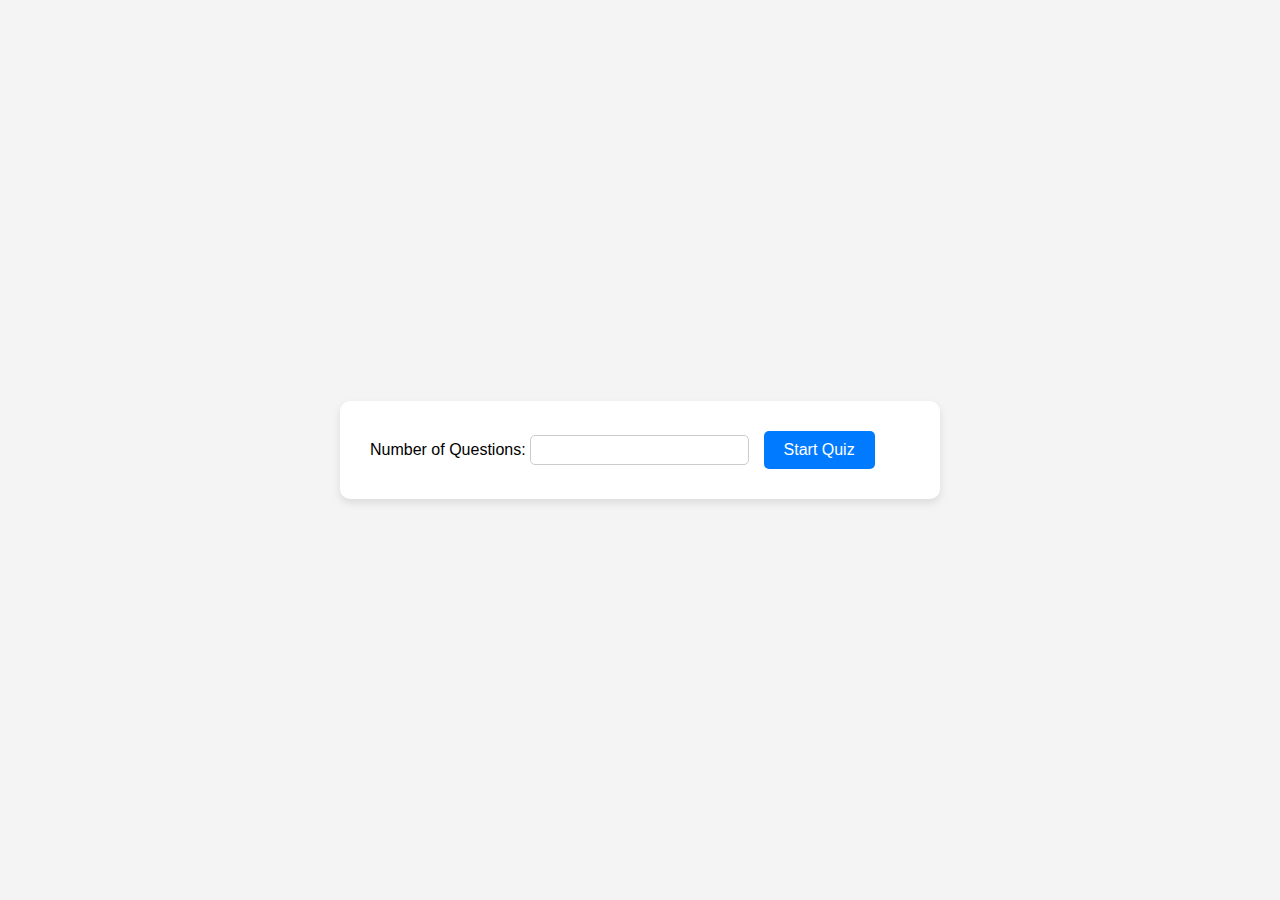
<file: index.html>
<!DOCTYPE html>
<html lang="en">
  <head>
    <meta charset="UTF-8" />
    <meta name="viewport" content="width=device-width, initial-scale=1.0" />
    <title>Multiple Choice Quiz</title>
    <link rel="stylesheet" href="style.css" />
  </head>
  <body>
    <div id="quiz-container">
      <div>
        <label for="num-questions">Number of Questions:</label>
        <input type="number" id="num-questions" min="1" />
        <button id="start-btn">Start Quiz</button>
      </div>
      <div id="question"></div>
      <div id="options"></div>
    </div>

    <script src="script.js"></script>
  </body>
</html>
</file>
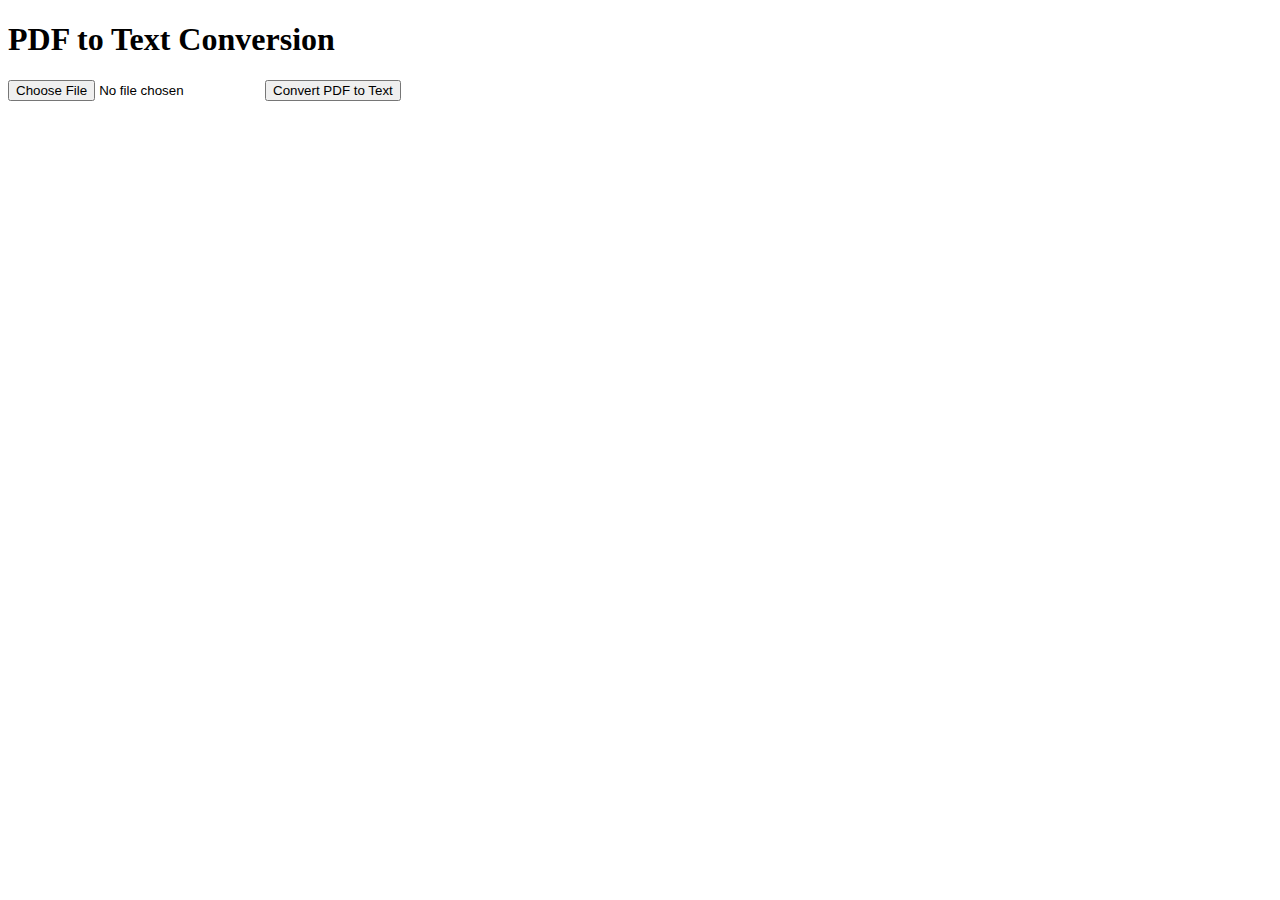
<file: inputDoc.html>
<!DOCTYPE html>
<html>
  <head>
    <title>PDF to Text Conversion</title>
  </head>
  <body>
    <h1>PDF to Text Conversion</h1>
    <form id="pdf-form" enctype="multipart/form-data">
      <input type="file" name="pdf_file" accept=".pdf" required />
      <button type="submit">Convert PDF to Text</button>
    </form>
    <pre id="text-output"></pre>
    <script>
      const form = document.getElementById("pdf-form");
      const textOutput = document.getElementById("text-output");

      form.addEventListener("submit", (event) => {
        event.preventDefault();
        const formData = new FormData(form);

        fetch("http://127.0.0.1:5000/convert", {
          // Update the URL to match the Flask server
          method: "POST",
          body: formData,
        })
          .then((response) => response.text())
          .then((data) => {
            textOutput.textContent = data;
          })
          .catch((error) => {
            console.error("Error:", error);
            textOutput.textContent = "An error occurred during the conversion.";
          });
      });
    </script>
  </body>
</html>
</file>
<file: style.css>
body {
  font-family: Arial, sans-serif;
  background-color: #f4f4f4;
  display: flex;
  justify-content: center;
  align-items: center;
  min-height: 100vh;
  margin: 0;
}

#quiz-container {
  width: 90%;
  max-width: 600px; /* Adjust maximum width as needed */
  background-color: #fff;
  border-radius: 10px;
  box-shadow: 0 4px 8px rgba(0, 0, 0, 0.1);
  padding: 30px;
  box-sizing: border-box;
}

.question {
  margin-bottom: 20px;
}

.question div {
  font-size: 18px;
  margin-bottom: 10px;
}

.question label {
  display: block;
  margin-bottom: 10px;
}

input[type="number"] {
  padding: 5px;
  font-size: 16px;
  border-radius: 5px;
  border: 1px solid #ccc;
  margin-right: 10px;
}

#start-btn {
  padding: 10px 20px;
  cursor: pointer;
  border: none;
  background-color: #007bff;
  color: #fff;
  border-radius: 5px;
  font-size: 16px;
  transition: background-color 0.3s ease;
}

#start-btn:hover {
  background-color: #0056b3;
}

#back-to-main-page-btn {
  padding: 10px 20px;
  cursor: pointer;
  border: none;
  background-color: #007bff;
  color: #fff;
  border-radius: 5px;
  font-size: 16px;
  transition: background-color 0.3s ease;
}

#back-to-main-page-btn:hover {
  background-color: #0056b3;
}

/* Additional styling for pagination */
#pagination {
  margin-top: 20px;
  display: flex;
  justify-content: space-between;
}

.pagination button {
  padding: 8px 16px;
  cursor: pointer;
  border: none;
  background-color: #007bff;
  color: #fff;
  border-radius: 5px;
  font-size: 14px;
  transition: background-color 0.3s ease;
}

.pagination button:hover {
  background-color: #0056b3;
}

.correct-answer,
.wrong-answer {
  margin-bottom: 10px;
}

.correct-answer::before,
.wrong-answer::before {
  vertical-align: middle;
}

.correct-answer::after,
.wrong-answer::after {
  margin-left: 5px;
  vertical-align: middle;
}

.wrong-answer::before {
  content: "\2718"; /* Cross mark */
  color: red;
}

.wrong-answer::after {
  content: attr(
    data-content
  ); /* Display 'Not attempted' for unattempted questions */
}

.correct-answer::before {
  content: "\2714"; /* Tick mark */
  color: green;
}
</file>
